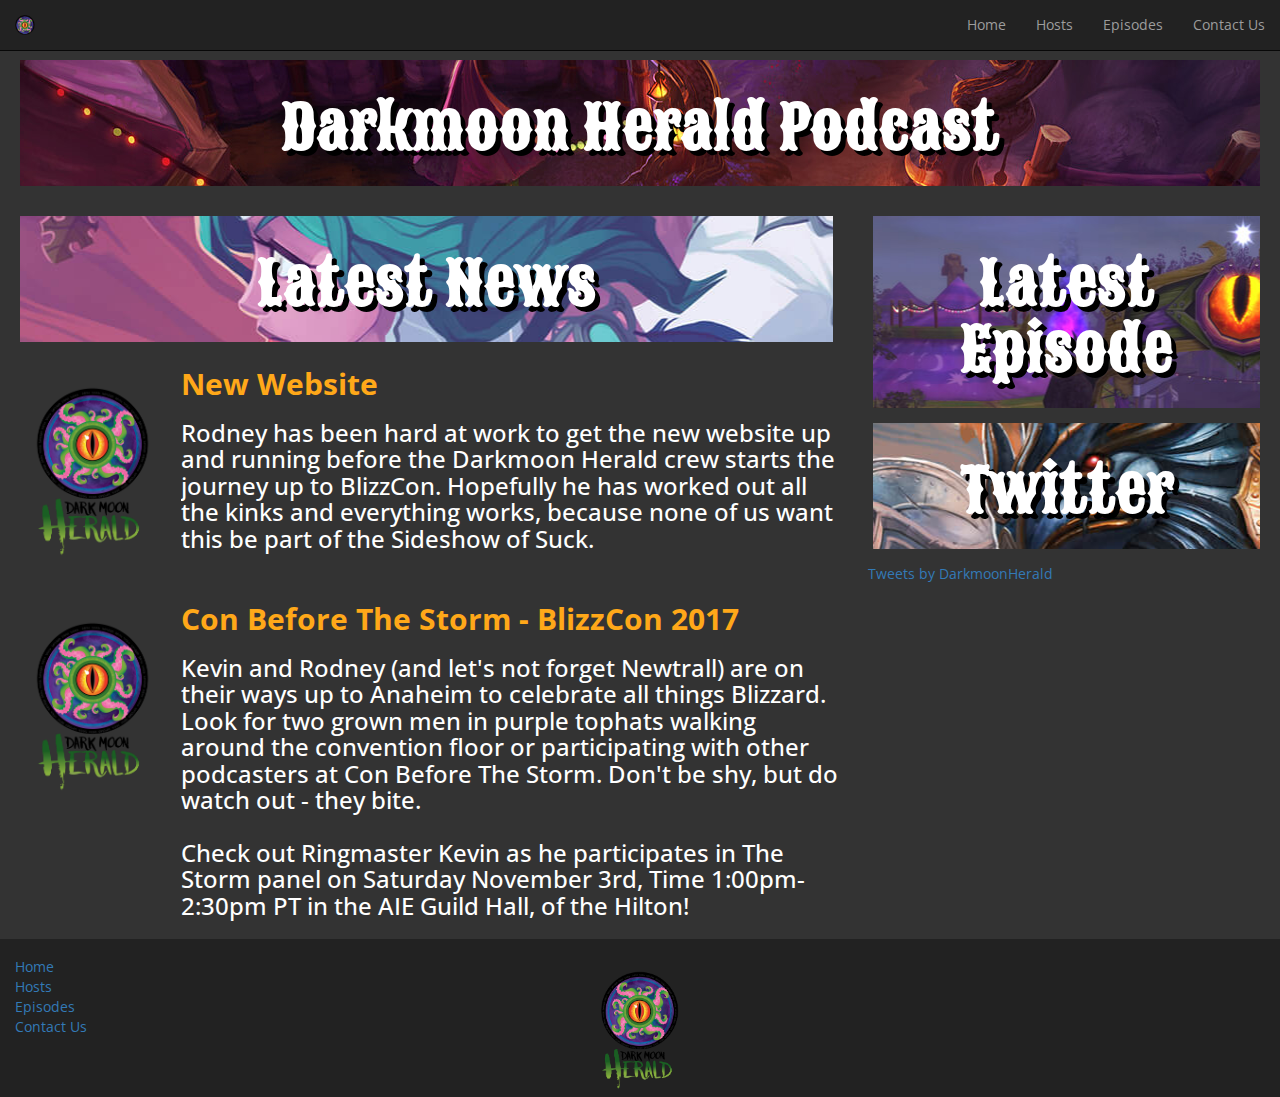
<file: index.html>
<!DOCTYPE html>
<html>

<head>
  <meta charset="utf-8">
  <meta http-equiv="X-UA-Compatible" content="IE=edge">
  <meta name="viewport" content="width=device-width, initial-scale=1">
  <title>Darkmoon Herald Podcast</title>
  <meta name="description" content="dark moon hearld, darkmoon herald, podcast, world of warcraft podcast, wow, world of warcraft, podcast">
  <meta name="author" content="Rodney Gauna">
  <!-- Font -->
  <link href="https://fonts.googleapis.com/css?family=Open+Sans|Sancreek" rel="stylesheet">
  <!-- Bootstrap -->
  <link rel="stylesheet" type="text/css" href="css/bootstrap.css">
  <!-- Socicon -->
  <link rel="stylesheet" href="https://s3.amazonaws.com/icomoon.io/114779/Socicon/style.css?rd5re8">
  <!-- Custom DMH Style -->
  <link rel="stylesheet" type="text/css" href="css/style.css">
  <!-- Full Story Analysis -->
  <script>
    window['_fs_debug'] = false;
      window['_fs_host'] = 'fullstory.com';
      window['_fs_org'] = '8CAFT';
      window['_fs_namespace'] = 'FS';
      (function(m,n,e,t,l,o,g,y){
        if (e in m) {if(m.console && m.console.log) { m.console.log('FullStory namespace conflict. Please set window["_fs_namespace"].');} return;}
        g=m[e]=function(a,b){g.q?g.q.push([a,b]):g._api(a,b);};g.q=[];
        o=n.createElement(t);o.async=1;o.src='https://'+_fs_host+'/s/fs.js';
        y=n.getElementsByTagName(t)[0];y.parentNode.insertBefore(o,y);
        g.identify=function(i,v){g(l,{uid:i});if(v)g(l,v)};g.setUserVars=function(v){g(l,v)};
        g.identifyAccount=function(i,v){o='account';v=v||{};v.acctId=i;g(o,v)};
        g.clearUserCookie=function(c,d,i){if(!c || document.cookie.match('fs_uid=[`;`]*`[`;`]*`[`;`]*`')){
          d=n.domain;while(1){n.cookie='fs_uid=;domain='+d+
          ';path=/;expires='+new Date(0).toUTCString();i=d.indexOf('.');if(i<0)break;d=d.slice(i+1)}}};
        })(window,document,window['_fs_namespace'],'script','user');
    </script>
</head>

<body>
  <nav class="navbar navbar-inverse navbar-fixed-top">
    <div class="container-fluid">
      <!-- Brand and toggle get grouped for better mobile display -->
      <div class="navbar-header">
        <button type="button" class="navbar-toggle collapsed" data-toggle="collapse" data-target="#bs-example-navbar-collapse-1" aria-expanded="false">
                    <span class="sr-only">Toggle navigation</span>
                    <span class="icon-bar"></span>
                    <span class="icon-bar"></span>
                    <span class="icon-bar"></span>
                </button>
        <a class="navbar-brand" href="index.html"><img class="navbar-img" src="img/dmh_logo.png" /></a>
      </div>
      <div class="collapse navbar-collapse" id="bs-example-navbar-collapse-1">
        <ul class="nav navbar-nav navbar-right">
          <li><a href="index.html">Home</a></li>
          <li><a href="about.html">Hosts</a></li>
          <li><a href="episodes.html">Episodes</a></li>
          <li><a href="contact.php">Contact Us</a></li>
        </ul>
      </div>
    </div>
  </nav>
  <div class="container-fluid">
    <div class="div-header-chunk text-center" style="margin-top: 60px">
      <h1><strong>Darkmoon Herald Podcast</strong></h1>
    </div>
    <div class="row">
      <div class="col-sm-8">
        <div class="div-header-chunk-3 text-center">
          <h1><strong>Latest News</strong></h1>
        </div>
        <div class="media">
          <div class="media-left">
            <img class="media-object" src="img/dmh_logo_title.png" alt="...">
          </div>
          <div class="media-body">
            <h2 class="media-heading"><strong>New Website</strong></h2>
            <h3>Rodney has been hard at work to get the new website up and running before the Darkmoon Herald crew starts the journey up to BlizzCon. Hopefully he has worked out all the kinks and everything works, because none of us want this be part of the Sideshow of Suck.</h3>
          </div>
        </div>
        <div class="media">
          <div class="media-left">
            <img class="media-object" src="img/dmh_logo_title.png" alt="...">
          </div>
          <div class="media-body">
            <h2 class="media-heading"><strong>Con Before The Storm - BlizzCon 2017</strong></h2>
            <h3>Kevin and Rodney (and let's not forget Newtrall) are on their ways up to Anaheim to celebrate all things Blizzard. Look for two grown men in purple tophats walking around the convention floor or participating with other podcasters at Con Before The Storm. Don't be shy, but do watch out - they bite.<br><br>Check out Ringmaster Kevin as he participates in The Storm panel on Saturday November 3rd, Time 1:00pm-2:30pm PT in the AIE Guild Hall, of the Hilton!</h3>
          </div>
        </div>
      </div>
      <div class="col-sm-4">
        <a href="episodes.html">
          <div class="div-header-chunk-2 text-center">
            <h1><strong>Latest Episode</strong></h1>
          </div>
        </a>
        <div id="latestEp">
        </div>
        <a href="http://twitter.com/darkmoonherald" target="_blank">
        <div class="div-header-chunk-4 text-center">
          <h1><strong>Twitter</strong></h1>
        </div>
      </a>
        <a class="twitter-timeline" data-height="600" data-theme="dark" href="https://twitter.com/DarkmoonHerald">Tweets by DarkmoonHerald</a>
        <script async src="https://platform.twitter.com/widgets.js" charset="utf-8"></script>
      </div>
    </div>
    <div class="row footer">
      <div class="col-sm-4">
        <a href="index.html">Home</a><br>
        <a href="about.html">Hosts</a><br>
        <a href="episodes.html">Episodes</a><br>
        <a href="contact.php">Contact Us</a>
      </div>
      <div class="col-sm-4">
        <img src="img/dmh_logo_title.png" alt="logo" style="max-height:140px;display:block;margin:0 auto">
      </div>
      <div class="col-sm-4 text-right" style="font-size:28px">
        <a href="mailto:podcast@darkmoonherald.com" target="_blank" class="socicon-mail" style="padding:8px"></a>
        <a href="http://twitter.com/darkmoonherald" target="_blank" class="socicon-twitter" style="padding:8px"></a>
        <a href="http://facebook.com/darkmoonherald" target="_blank" class="socicon-facebook" style="padding:8px"></a>
        <a href="http://discord.darkmoonherald.com" target="_blank" class="socicon-discord" style="padding:8px"></a>
        <a href="http://twitch.tv/darkmoonherald" target="_blank" class="socicon-twitch" style="padding:8px"></a>
      </div>
    </div>
  </div>

  <!-- JQuery CDN -->
  <script src="https://code.jquery.com/jquery-2.2.0.min.js"></script>
  <!-- Bootstrap JS -->
  <script src="js/bootstrap.js"></script>
  <!-- Parse DMH RSS Feed -->
  <script>
    $(document).ready(function() {
      //feed to parse
      var feed = "rss.php";
      $.ajax(feed, {
        accepts: {
          xml: "application/rss+xml"
        },
        dataType: "xml",
        success: function(data) {
          //Credit: http://stackoverflow.com/questions/10943544/how-to-parse-an-rss-feed-using-javascript
          $(data).find("item").each(function() { // or "item" or whatever suits your feed
            var el = $(this);
            $("#latestEp").append("<h3><strong>" + el.find("title").text() + "<strong></h3>");
            $("#latestEp").append('<audio controls><source src="' + el.find('enclosure').attr('url') + '" type="audio/mpeg"></audio>');
            $("#latestEp").append("<h4>" + el.find("description").text() + "</h4>");
            /* for testing
            console.log("------------------------");
            console.log("title      : " + el.find("title").text());
            console.log("link       : " + el.find("link").text());
            console.log("description: " + el.find("description").text());
            console.log("url        : " + el.find("enclosure").attr("url"));
            */

            return false; //stops the loop if a value is returned - remove if you want all of the episodes
          });
        }
      });
    });
  </script>
</body>

</html>
</file>
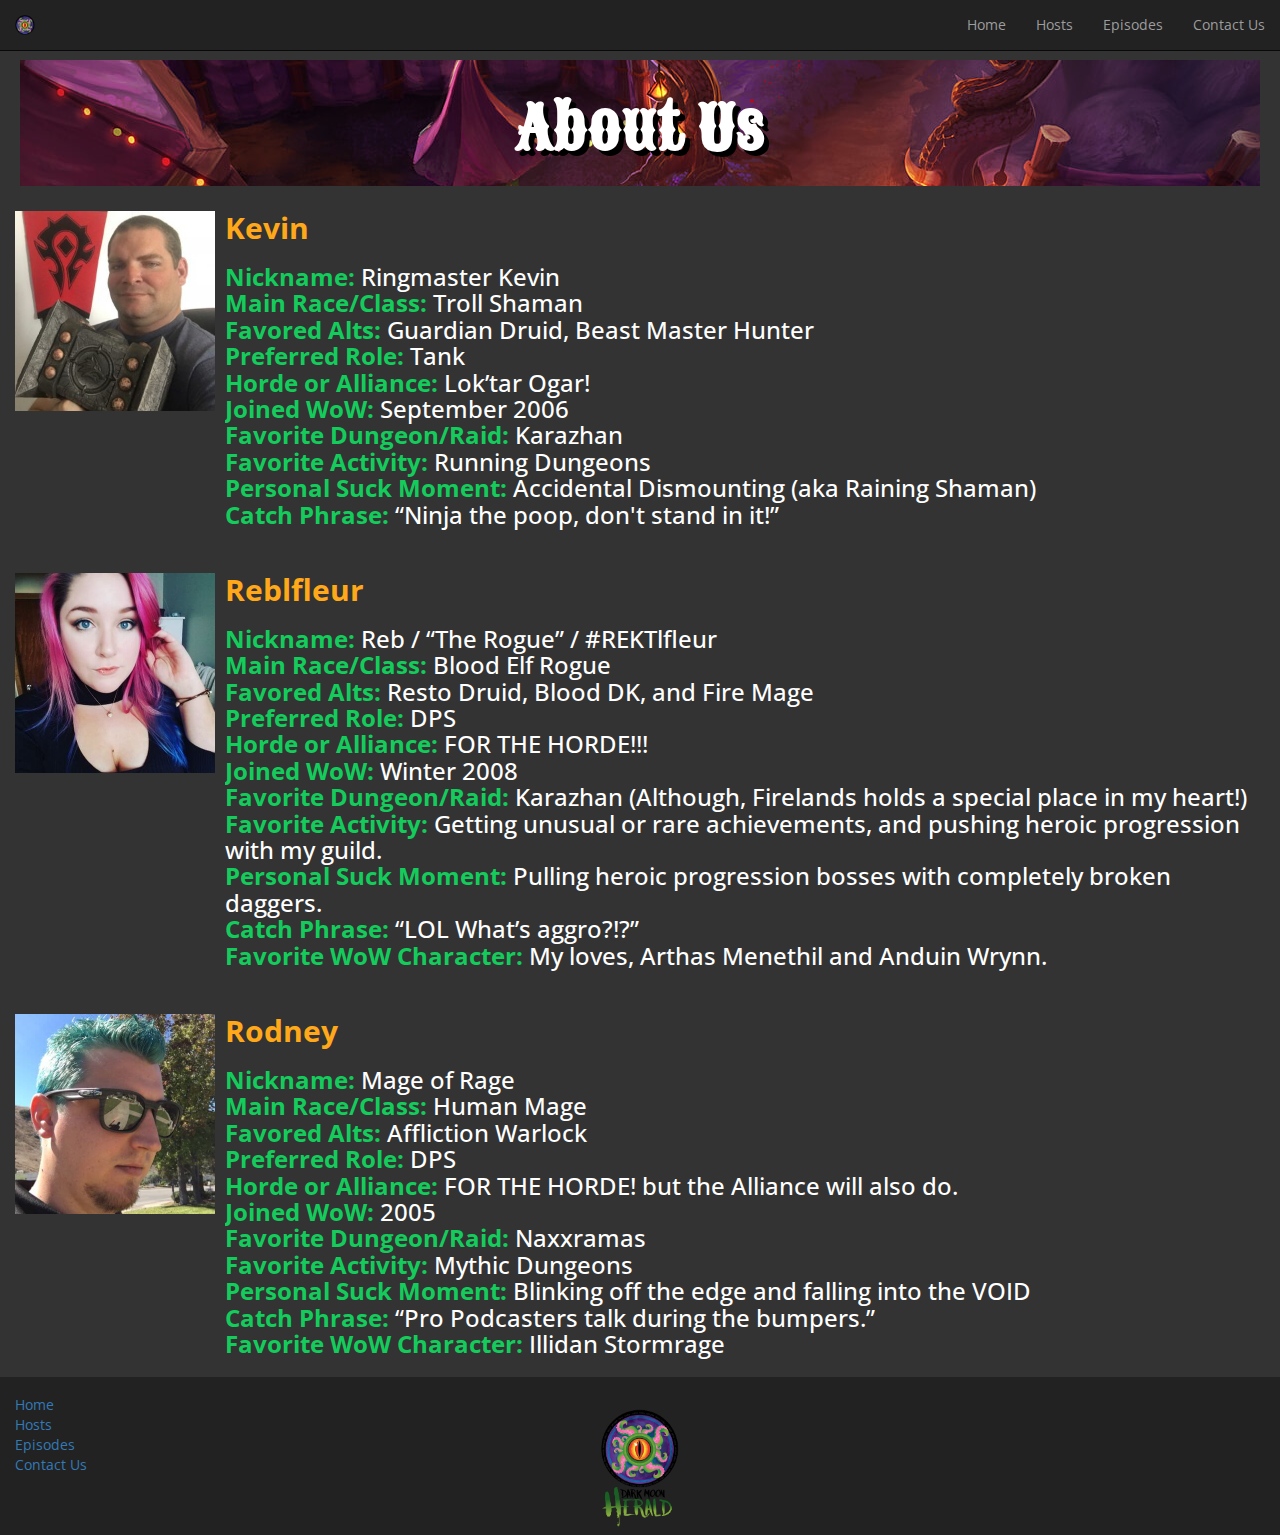
<file: about.html>
<!DOCTYPE html>
<html>

<head>
  <meta charset="utf-8">
  <meta http-equiv="X-UA-Compatible" content="IE=edge">
  <meta name="viewport" content="width=device-width, initial-scale=1">
  <title>Darkmoon Herald Podcast</title>
  <meta name="description" content="dark moon hearld, darkmoon herald, podcast, world of warcraft podcast, wow, world of warcraft, podcast">
  <meta name="author" content="Rodney Gauna">
  <!-- Font -->
  <link href="https://fonts.googleapis.com/css?family=Open+Sans|Sancreek" rel="stylesheet">
  <!-- Bootstrap -->
  <link rel="stylesheet" type="text/css" href="css/bootstrap.css">
  <!-- Socicon -->
  <link rel="stylesheet" href="https://s3.amazonaws.com/icomoon.io/114779/Socicon/style.css?rd5re8">
  <!-- Custom DMH Style -->
  <link rel="stylesheet" type="text/css" href="css/style.css">
  <!-- Full Story Analysis -->
  <script>
    window['_fs_debug'] = false;
      window['_fs_host'] = 'fullstory.com';
      window['_fs_org'] = '8CAFT';
      window['_fs_namespace'] = 'FS';
      (function(m,n,e,t,l,o,g,y){
        if (e in m) {if(m.console && m.console.log) { m.console.log('FullStory namespace conflict. Please set window["_fs_namespace"].');} return;}
        g=m[e]=function(a,b){g.q?g.q.push([a,b]):g._api(a,b);};g.q=[];
        o=n.createElement(t);o.async=1;o.src='https://'+_fs_host+'/s/fs.js';
        y=n.getElementsByTagName(t)[0];y.parentNode.insertBefore(o,y);
        g.identify=function(i,v){g(l,{uid:i});if(v)g(l,v)};g.setUserVars=function(v){g(l,v)};
        g.identifyAccount=function(i,v){o='account';v=v||{};v.acctId=i;g(o,v)};
        g.clearUserCookie=function(c,d,i){if(!c || document.cookie.match('fs_uid=[`;`]*`[`;`]*`[`;`]*`')){
          d=n.domain;while(1){n.cookie='fs_uid=;domain='+d+
          ';path=/;expires='+new Date(0).toUTCString();i=d.indexOf('.');if(i<0)break;d=d.slice(i+1)}}};
        })(window,document,window['_fs_namespace'],'script','user');
    </script>
</head>

<body>
  <nav class="navbar navbar-inverse navbar-fixed-top">
    <div class="container-fluid">
      <!-- Brand and toggle get grouped for better mobile display -->
      <div class="navbar-header">
        <button type="button" class="navbar-toggle collapsed" data-toggle="collapse" data-target="#bs-example-navbar-collapse-1" aria-expanded="false">
                    <span class="sr-only">Toggle navigation</span>
                    <span class="icon-bar"></span>
                    <span class="icon-bar"></span>
                    <span class="icon-bar"></span>
                </button>
        <a class="navbar-brand" href="index.html"><img class="navbar-img" src="img/dmh_logo.png" /></a>
      </div>
      <div class="collapse navbar-collapse" id="bs-example-navbar-collapse-1">
        <ul class="nav navbar-nav navbar-right">
          <li><a href="index.html">Home</a></li>
          <li><a href="about.html">Hosts</a></li>
          <li><a href="episodes.html">Episodes</a></li>
          <li><a href="contact.php">Contact Us</a></li>
        </ul>
      </div>
    </div>
  </nav>
  <div class="container-fluid">
    <div class="div-header-chunk text-center" style="margin-top: 60px">
      <h1><strong>About Us</strong></h1>
    </div>
    <div class="row">
      <div class="col-sm-12">
        <div class="media">
          <div class="media-left">
            <img class="media-object" src="img/Kevin2.jpg" alt="...">
          </div>
          <div class="media-body">
            <h2 class="media-heading"><strong>Kevin</strong></h2>
            <h3>
              <strong>Nickname:</strong> Ringmaster Kevin<br>
              <strong>Main Race/Class:</strong> Troll Shaman<br>
              <strong>Favored Alts:</strong> Guardian Druid, Beast Master Hunter<br>
              <strong>Preferred Role:</strong> Tank<br>
              <strong>Horde or Alliance:</strong> Lok’tar Ogar!<br>
              <strong>Joined WoW:</strong> September 2006<br>
              <strong>Favorite Dungeon/Raid:</strong> Karazhan<br>
              <strong>Favorite Activity:</strong> Running Dungeons<br>
              <strong>Personal Suck Moment:</strong> Accidental Dismounting (aka Raining Shaman)<br>
              <strong>Catch Phrase:</strong> “Ninja the poop, don't stand in it!”</h3>
          </div>
        </div>
        <div class="media">
          <div class="media-left">
            <img class="media-object" src="img/reb.jpg" alt="...">
          </div>
          <div class="media-body">
            <h2 class="media-heading"><strong>Reblfleur</strong></h2>
            <h3>
              <strong>Nickname:</strong> Reb / “The Rogue” / #REKTlfleur<br>
              <strong>Main Race/Class:</strong> Blood Elf Rogue<br>
              <strong>Favored Alts:</strong> Resto Druid, Blood DK, and Fire Mage<br>
              <strong>Preferred Role:</strong> DPS<br>
              <strong>Horde or Alliance:</strong> FOR THE HORDE!!!<br>
              <strong>Joined WoW:</strong> Winter 2008<br>
              <strong>Favorite Dungeon/Raid:</strong> Karazhan (Although, Firelands holds a special place in my heart!)<br>
              <strong>Favorite Activity:</strong> Getting unusual or rare achievements, and pushing heroic progression with my guild.<br>
              <strong>Personal Suck Moment:</strong> Pulling heroic progression bosses with completely broken daggers.<br>
              <strong>Catch Phrase:</strong> “LOL What’s aggro?!?”<br>
              <strong>Favorite WoW Character:</strong> My loves, Arthas Menethil and Anduin Wrynn.
            </h3>
          </div>
        </div>
        <div class="media">
          <div class="media-left">
            <img class="media-object" src="img/rodney.jpg" alt="...">
          </div>
          <div class="media-body">
            <h2 class="media-heading"><strong>Rodney</strong></h2>
            <h3>
              <strong>Nickname:</strong> Mage of Rage<br>
              <strong>Main Race/Class:</strong> Human Mage<br>
              <strong>Favored Alts:</strong> Affliction Warlock<br>
              <strong>Preferred Role:</strong> DPS<br>
              <strong>Horde or Alliance:</strong> FOR THE HORDE! but the Alliance will also do.<br>
              <strong>Joined WoW:</strong> 2005<br>
              <strong>Favorite Dungeon/Raid:</strong> Naxxramas<br>
              <strong>Favorite Activity:</strong> Mythic Dungeons<br>
              <strong>Personal Suck Moment:</strong> Blinking off the edge and falling into the VOID<br>
              <strong>Catch Phrase:</strong> “Pro Podcasters talk during the bumpers.”<br>
              <strong>Favorite WoW Character:</strong> Illidan Stormrage
            </h3>
          </div>
        </div>
      </div>
    </div>
    <div class="row footer">
      <div class="col-sm-4">
        <a href="index.html">Home</a><br>
        <a href="about.html">Hosts</a><br>
        <a href="episodes.html">Episodes</a><br>
        <a href="contact.php">Contact Us</a>
      </div>
      <div class="col-sm-4">
        <img src="img/dmh_logo_title.png" alt="logo" style="max-height:140px;display:block;margin:0 auto">
      </div>
      <div class="col-sm-4 text-right" style="font-size:28px">
        <a href="mailto:podcast@darkmoonherald.com" target="_blank" class="socicon-mail" style="padding:8px"></a>
        <a href="http://twitter.com/darkmoonherald" target="_blank" class="socicon-twitter" style="padding:8px"></a>
        <a href="http://facebook.com/darkmoonherald" target="_blank" class="socicon-facebook" style="padding:8px"></a>
        <a href="http://discord.darkmoonherald.com" target="_blank" class="socicon-discord" style="padding:8px"></a>
        <a href="http://twitch.tv/darkmoonherald" target="_blank" class="socicon-twitch" style="padding:8px"></a>
      </div>
    </div>
  </div>

  <!-- JQuery CDN -->
  <script src="https://code.jquery.com/jquery-2.2.0.min.js"></script>
  <!-- Bootstrap JS -->
  <script src="js/bootstrap.js"></script>
</body>

</html>
</file>
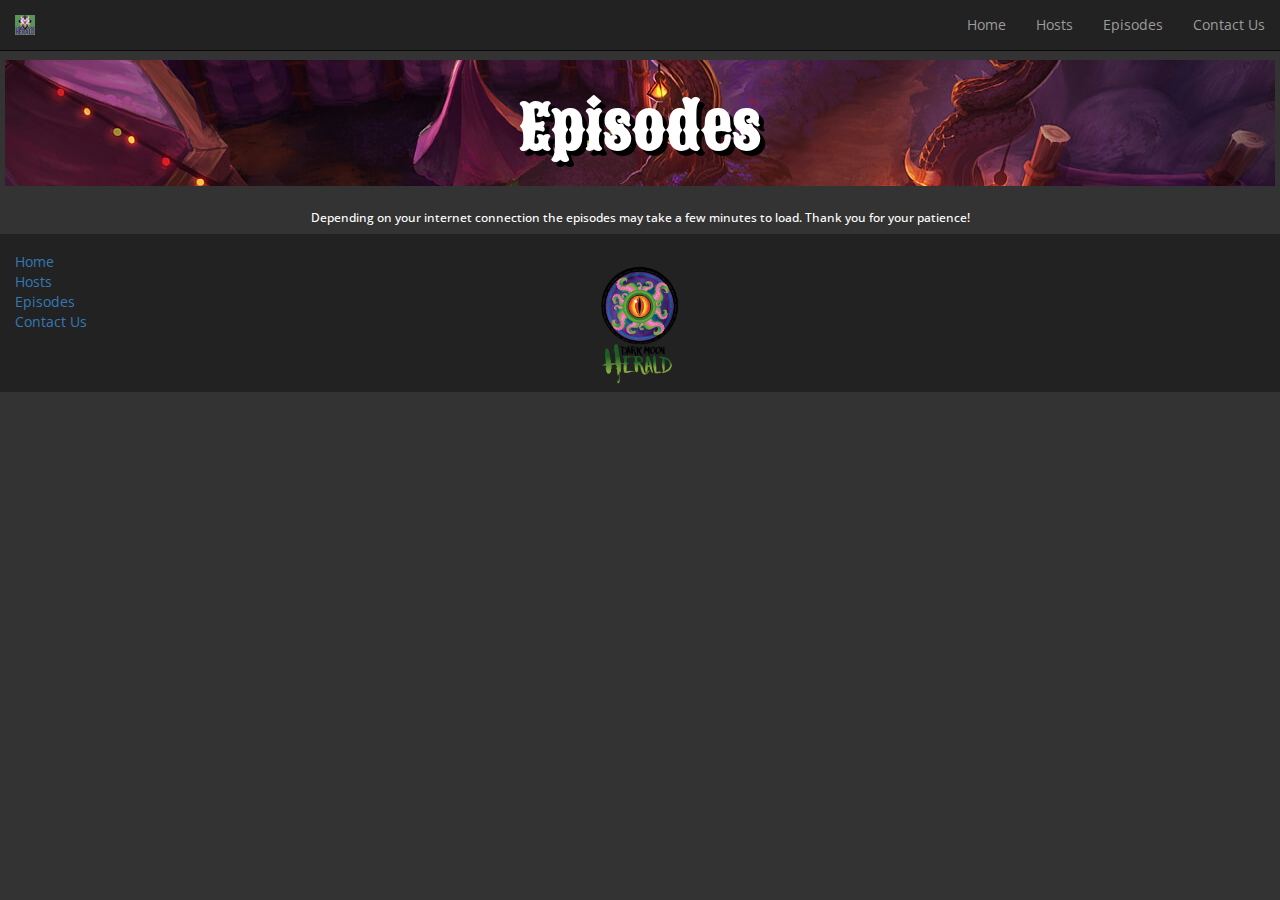
<file: episodes.html>
<!DOCTYPE html>
<html>

<head>
  <meta charset="utf-8">
  <meta http-equiv="X-UA-Compatible" content="IE=edge">
  <meta name="viewport" content="width=device-width, initial-scale=1">
  <title>Darkmoon Herald Podcast</title>
  <meta name="description" content="dark moon hearld, darkmoon herald, podcast, world of warcraft podcast, wow, world of warcraft, podcast">
  <!-- Font -->
  <link href="https://fonts.googleapis.com/css?family=Open+Sans|Sancreek" rel="stylesheet">
  <!-- Bootstrap -->
  <link rel="stylesheet" type="text/css" href="css/bootstrap.css">
  <!-- Socicon -->
  <link rel="stylesheet" href="https://s3.amazonaws.com/icomoon.io/114779/Socicon/style.css?rd5re8">
  <!-- Custom DMH Style -->
  <link rel="stylesheet" type="text/css" href="css/style.css">
  <!-- Full Story Analysis -->
  <script>
    window['_fs_debug'] = false;
      window['_fs_host'] = 'fullstory.com';
      window['_fs_org'] = '8CAFT';
      window['_fs_namespace'] = 'FS';
      (function(m,n,e,t,l,o,g,y){
        if (e in m) {if(m.console && m.console.log) { m.console.log('FullStory namespace conflict. Please set window["_fs_namespace"].');} return;}
        g=m[e]=function(a,b){g.q?g.q.push([a,b]):g._api(a,b);};g.q=[];
        o=n.createElement(t);o.async=1;o.src='https://'+_fs_host+'/s/fs.js';
        y=n.getElementsByTagName(t)[0];y.parentNode.insertBefore(o,y);
        g.identify=function(i,v){g(l,{uid:i});if(v)g(l,v)};g.setUserVars=function(v){g(l,v)};
        g.identifyAccount=function(i,v){o='account';v=v||{};v.acctId=i;g(o,v)};
        g.clearUserCookie=function(c,d,i){if(!c || document.cookie.match('fs_uid=[`;`]*`[`;`]*`[`;`]*`')){
          d=n.domain;while(1){n.cookie='fs_uid=;domain='+d+
          ';path=/;expires='+new Date(0).toUTCString();i=d.indexOf('.');if(i<0)break;d=d.slice(i+1)}}};
        })(window,document,window['_fs_namespace'],'script','user');
    </script>
</head>

<body>
  <nav class="navbar navbar-inverse navbar-fixed-top">
    <div class="container-fluid">
      <!-- Brand and toggle get grouped for better mobile display -->
      <div class="navbar-header">
        <button type="button" class="navbar-toggle collapsed" data-toggle="collapse" data-target="#bs-example-navbar-collapse-1" aria-expanded="false">
                    <span class="sr-only">Toggle navigation</span>
                    <span class="icon-bar"></span>
                    <span class="icon-bar"></span>
                    <span class="icon-bar"></span>
                </button>
        <a class="navbar-brand" href="index.html"><img class="navbar-img" src="img/dmh.png" /></a>
      </div>
      <div class="collapse navbar-collapse" id="bs-example-navbar-collapse-1">
        <ul class="nav navbar-nav navbar-right">
          <li><a href="index.html">Home</a></li>
          <li><a href="about.html">Hosts</a></li>
          <li><a href="episodes.html">Episodes</a></li>
          <li><a href="contact.php">Contact Us</a></li>
        </ul>
      </div>
    </div>
  </nav>
  <div class="div-header-chunk text-center" style="margin-top: 60px">
    <h1><strong>Episodes</strong></h1>
  </div>
  <div class="container-fluid">
    <h6 class="text-center">Depending on your internet connection the episodes may take a few minutes to load. Thank you for your patience!</h6>
    <div id="episodes">
    </div>

    <div class="row footer">
      <div class="col-sm-4">
        <a href="index.html">Home</a><br>
        <a href="about.html">Hosts</a><br>
        <a href="episodes.html">Episodes</a><br>
        <a href="contact.php">Contact Us</a>
      </div>
      <div class="col-sm-4">
        <img src="img/dmh_logo_title.png" alt="logo" style="max-height:140px;display:block;margin:0 auto">
      </div>
      <div class="col-sm-4 text-right" style="font-size:28px">
        <a href="mailto:podcast@darkmoonherald.com" target="_blank" class="socicon-mail" style="padding:8px"></a>
        <a href="http://twitter.com/darkmoonherald" target="_blank" class="socicon-twitter" style="padding:8px"></a>
        <a href="http://facebook.com/darkmoonherald" target="_blank" class="socicon-facebook" style="padding:8px"></a>
        <a href="http://discord.darkmoonherald.com" target="_blank" class="socicon-discord" style="padding:8px"></a>
        <a href="http://twitch.tv/darkmoonherald" target="_blank" class="socicon-twitch" style="padding:8px"></a>
      </div>
    </div>
  </div>

  <!-- JQuery CDN -->
  <script src="https://code.jquery.com/jquery-2.2.0.min.js"></script>
  <!-- Bootstrap JS -->
  <script src="js/bootstrap.js"></script>
  <!-- Parse DMH RSS Feed -->
  <script>
    $(document).ready(function() {
      //feed to parse
      var feed = "rss.php";
      $.ajax(feed, {
        accepts: {
          xml: "application/rss+xml"
        },
        dataType: "xml",
        success: function(data) {
          //Credit: http://stackoverflow.com/questions/10943544/how-to-parse-an-rss-feed-using-javascript
          $(data).find("item").each(function() { // or "item" or whatever suits your feed
            var el = $(this);
            $("#episodes").append('<div class="media"><div class="media-left"><img class="media-object" src="img/dmh.png" alt="..." style="max-height: 88px"></div><div class="media-body"><h2 class="media-heading"><strong>' + el.find(
              "title").text() + '</strong></h2><h3>' + el.find("description").text() + '<br><br><audio controls><source src="' + el.find('enclosure').attr('url') + '" type="audio/mpeg"></audio></h3></div></div>');
          });
        }
      });
    });
  </script>
</body>

</html>
</file>
<file: css/style.css>
/*
Dark Purple #6B12B2
Light Purple #8E00FF
Orange #FFA819
Light Green #14CC5C
Dark Green #09B24B
*/

body {
  font-family: 'Open Sans', sans-serif;
  color: #FFF;
  background-color: #333;
}


/* Navbar */

.navbar-header img {
  padding: 0;
  margin: 0;
  max-height: 20px;
}


/* Headers */

.div-header-chunk {
  background-image: url(../img/dmf.jpg);
  background-repeat: no-repeat;
  background-position: center;
  align-items: center;
  padding: 15px 5px 15px 5px;
  margin: 15px 5px 15px 5px;
  color: #FFF;
  font-size: 2rem;
  font-family: 'Sancreek', cursive;
  text-shadow: 5px 5px 0px #000;
}

.div-header-chunk h1 {
  font-size: 60px;
  text-shadow: 5px 5px 0px #000;
}

.div-header-chunk-2 {
  background-image: url(../img/dmf_ingame.jpeg);
  background-repeat: no-repeat;
  background-position: center;
  align-items: center;
  padding: 15px 5px 15px 5px;
  margin: 15px 5px 15px 5px;
  color: #FFF;
  font-size: 2rem;
  font-family: 'Sancreek', cursive;
  text-shadow: 5px 5px 0px #000;
}

.div-header-chunk-2 h1 {
  font-size: 60px;
  text-shadow: 5px 5px 0px #000;
}

.div-header-chunk-3 {
  background-image: url(../img/elves.jpg);
  background-repeat: no-repeat;
  background-position: center;
  align-items: center;
  padding: 15px 5px 15px 5px;
  margin: 15px 5px 15px 5px;
  color: #FFF;
  font-size: 2rem;
  font-family: 'Sancreek', cursive;
  text-shadow: 5px 5px 0px #000;
}

.div-header-chunk-3 h1 {
  font-size: 60px;
  text-shadow: 5px 5px 0px #000;
}

.div-header-chunk-4 {
  background-image: url(../img/alliance.jpg);
  background-repeat: no-repeat;
  background-position: center;
  align-items: center;
  padding: 15px 5px 15px 5px;
  margin: 15px 5px 15px 5px;
  color: #FFF;
  font-size: 2rem;
  font-family: 'Sancreek', cursive;
  text-shadow: 5px 5px 0px #000;
}

.div-header-chunk-4 h1 {
  font-size: 60px;
  text-shadow: 5px 5px 0px #000;
}

.footer {
  background-color: #222;
  padding-top: 18px;
}

/* Media */

.media {
  padding: 10px 0px 10px 0px;
}

.media img {
  max-height: 200px;
}

.media h2 {
  color: #FFA819;
}

.media h3 strong {
  color: #14CC5C;
}
</file>
